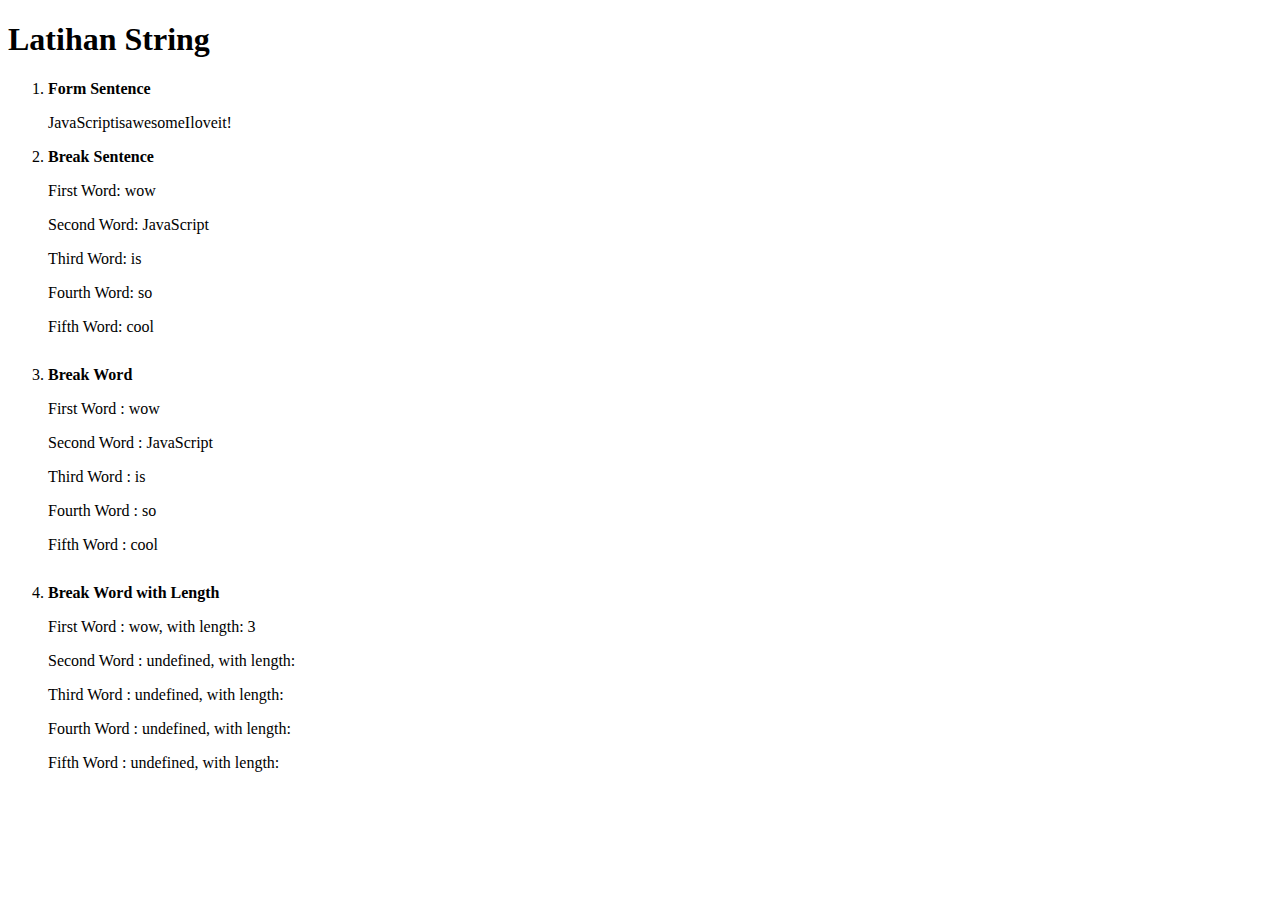
<file: tugas4/SoalString.html>
<!DOCTYPE html>

<html lang="en">
    <head>
        <meta charset="UTF-8">
        <meta name="viewport" content="width=device-width, initial-scale=1.0">
        <meta http-equiv="X-UA-Compatible" content="ie=edge">
        <title>String Exercises</title>
        <style>
            li {
                margin-bottom: 30px;
            }

            label {
                font-weight: bold;
            }

        
        </style>
    </head>
    <body>
        <h1>Latihan String</h1>
        <ol>
            
            <li  style="margin-bottom: 10px;">
                <label for="formSentence"> Form Sentence</label>
                <p id="formSentence"></p>
            </li>
            <li>
                <label for="breakSentence" >Break Sentence</label>
                <p id="firstWord"></p> 
                <p id="secondWord"></p> 
                <p id="thirdWord"></p> 
                <p id="fourthWord"></p> 
                <p id="fifthWord"></p> 
            </li>
            <li id="breakWord">
                <label for="breakWord" >Break Word</label>
                <p id="firstWord3"></p> 
                <p id="secondWord3"></p> 
                <p id="thirdWord3"></p> 
                <p id="fourthWord3"></p> 
                <p id="fifthWord3"></p> 
            </li>
            <li id="breakWordWithLength">
                <label for="breakWordWithLength">Break Word with Length</label>
                <p id="firstWord4"></p> 
                <p id="secondWord4"></p> 
                <p id="thirdWord4"></p> 
                <p id="fourthWord4"></p> 
                <p id="fifthWord4"></p>  
            </li>
        </ol>

        <script>
            // Soal No. 1 Menggabungkan string
            var word = 'JavaScript';
            var second = 'is';
            var third = 'awesome';
            var fourth = 'and';
            var fourth = 'I';
            var sixth = 'love';
            var seventh = 'it!';

            // Buatlah agar kata-kata di atas menjadi kalimat dalam variabel string dengan nama sentence
            var fourth = 'I';
            var sentence = word + '' + second + '' + third + '' + fourth + '' + sixth + '' + seventh + ''//Edit variabel ini sehingga outputnya "Javascript is awesome and I love it!"

            // dari sini code jangan diganggu
            document.getElementById("formSentence").innerHTML = sentence
            // sampai sini code jangan diganggu

            // Soal No. 2 Memecah string dengan mengakses karakter berdasarkan indexnya
            var kalimat = 'wow JavaScript is so cool';
            var contohKataPertama = kalimat[0] + kalimat[1] + kalimat[2]; // ini contohnya
            var kataKedua = kalimat[4]+kalimat[5]+kalimat[6]+kalimat[7]+kalimat[8]+kalimat[9]+kalimat[10]+kalimat[11]+kalimat[12]+kalimat[13]// = Tambahkan sendiri di sini!
            var kataKetiga = kalimat[15]+kalimat[16] // = Tambahkan sendiri di sini!
            var kataKeempat = kalimat[18]+kalimat[19]// = Tambahkan sendiri di sini!
            var kataKelima = kalimat[21]+kalimat[22]+kalimat[23]+kalimat[24]// = Tambahkan sendiri di sini!

            // -- Dari sini code jangan diganggu!
            document.getElementById("firstWord").innerHTML = "First Word: " + contohKataPertama 
            document.getElementById("secondWord").innerHTML = "Second Word: " + kataKedua
            document.getElementById("thirdWord").innerHTML = "Third Word: " + kataKetiga
            document.getElementById("fourthWord").innerHTML = "Fourth Word: " + kataKeempat
            document.getElementById("fifthWord").innerHTML = "Fifth Word: " + kataKelima
            // -- sampai sini code jangan diganggu

            // Soal No. 3  Mengambil sebagian dari string dengan metode substring
            var kalimat3 = 'wow JavaScript is so cool';
            var contohKataPertama3 = kalimat3.substring(0, 3);
            var kataKedua3  = kalimat3.substring(4, 14);// = Tambahkan sendiri di sini!
            var kataKetiga3  = kalimat3.substring(15, 17);// = Tambahkan sendiri di sini!
            var kataKeempat3  = kalimat3.substring(18, 20); // = Tambahkan sendiri di sini!
            var kataKelima3  = kalimat3.substring(21, 25);// = Tambahkan sendiri di sini!

            // -- Dari sini jangan diganggu!
            document.getElementById("firstWord3").innerHTML = "First Word : " + contohKataPertama3 
            document.getElementById("secondWord3").innerHTML = "Second Word : " + kataKedua3
            document.getElementById("thirdWord3").innerHTML = "Third Word : " + kataKetiga3
            document.getElementById("fourthWord3").innerHTML = "Fourth Word : " + kataKeempat3
            document.getElementById("fifthWord3").innerHTML = "Fifth Word : " + kataKelima3
            // -- sampai sini jangan diganggu

            // Soal No. 4
            var kalimat4 = 'wow JavaScript is so cool';
            var contohKataPertama4 = kalimat4.substr(0, 3);
            var kataKedua4 // = Tambahkan sendiri di sini!
            var kataKetiga4 // = Tambahkan sendiri di sini!
            var kataKeempat4 // = Tambahkan sendiri di sini!
            var kataKelima4 // = Tambahkan sendiri di sini!

            var panjangKataPertama4 = contohKataPertama4.length; // output nya panjang string "wow" adalah 3
            // Buat variabel baru di sini untuk mendapatkan panjang dari kata selanjutnya : panjangKataKedua4, panjangKataKetiga4, 
            // panjangKataKeempat4, panjangKataKelima4

            document.getElementById("firstWord4").innerHTML = "First Word : " + contohKataPertama4 + ', with length: ' + panjangKataPertama4;
            document.getElementById("secondWord4").innerHTML = "Second Word : " + kataKedua4 + ', with length: ' // lengkapi sesuai dengan variabel yang kamu buat
            document.getElementById("thirdWord4").innerHTML = "Third Word : " + kataKetiga4 + ', with length: ' // lengkapi sesuai dengan variabel yang kamu buat
            document.getElementById("fourthWord4").innerHTML = "Fourth Word : " + kataKeempat4 + ', with length: ' // lengkapi sesuai dengan variabel yang kamu buat
            document.getElementById("fifthWord4").innerHTML = "Fifth Word : " + kataKelima4 + ', with length: ' // lengkapi sesuai dengan variabel yang kamu buat
            
            
        </script>
    </body>
</html>
</file>
